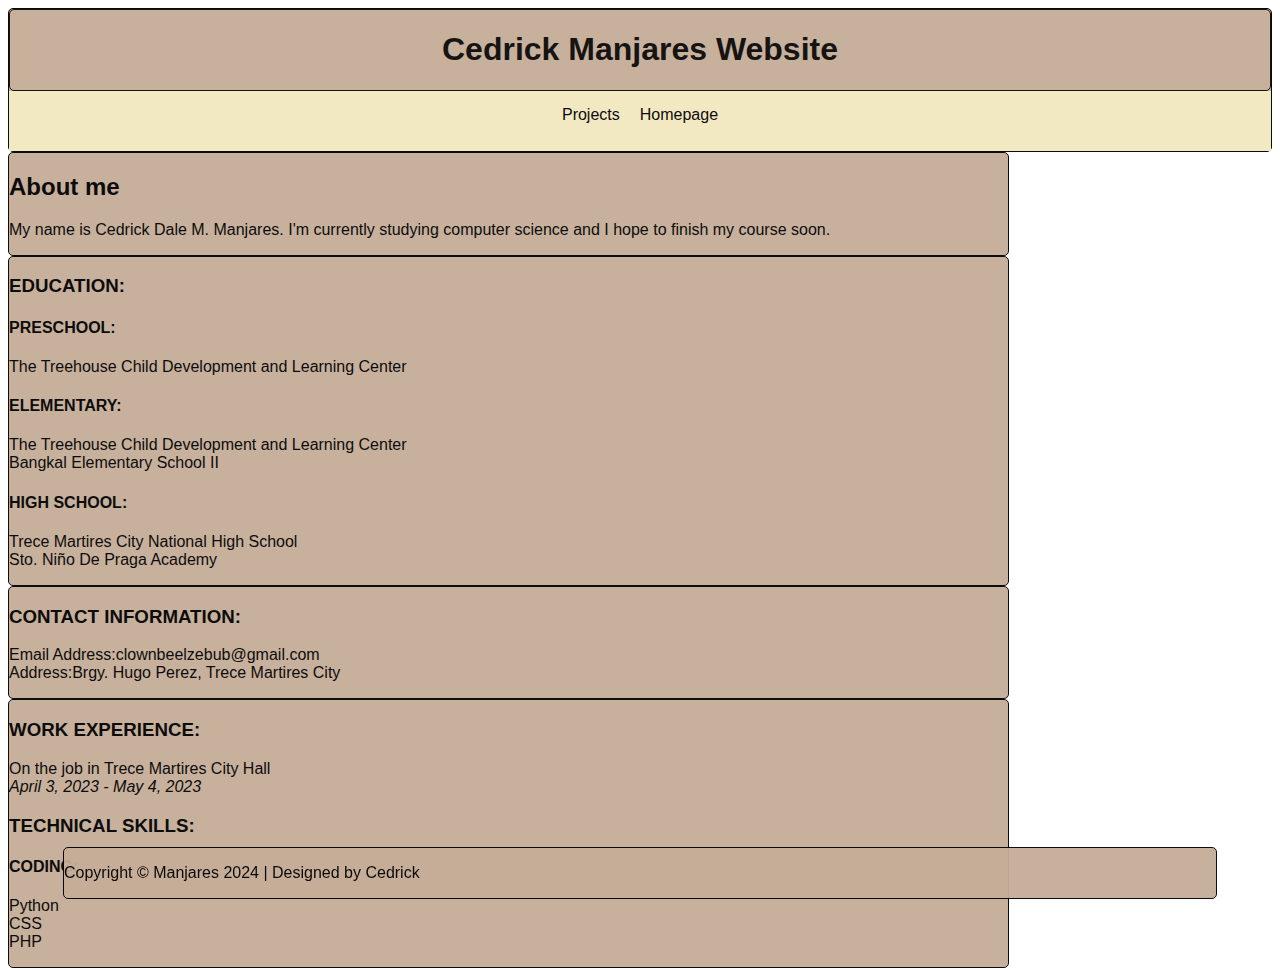
<file: index.html>
<!doctype html>
<html lang=en>
	<head>
		<title>Manjares Portfolio</title>
		<meta charset=utf-8>
		<link rel="stylesheet" type="text/css" href="deer1/shikanoko.css">
	</head>
	<body>
		<div id="container">
            <div id="header">
                <h1>Cedrick Manjares Website</h1>
            </div>
            <div id="nav">
                <ul class="list">
                    <li class="list-item"><a href="projects.html" title="Project">Projects</a></li>
                    <li class="list-item"><a href="index.html" title="Back to Home">Homepage</a></li>   
                </ul>
            </div>
        </div>
			<div id="content">
                <h2>About me</h2>
                <p>My name is Cedrick Dale M. Manjares. I'm currently studying computer science and I hope to finish my course soon.
                </p>
			</div>
            <div id="content">
                <h3>EDUCATION:</h3>
                    <h4>PRESCHOOL:</h4>
                        <p>The Treehouse Child Development and Learning Center</p>
                    <h4>ELEMENTARY:</h4>
                        <p>The Treehouse Child Development and Learning Center<br>
                        Bangkal Elementary School II
                    <h4>HIGH SCHOOL:</h4>
                        <p>Trece Martires City National High School<br>
                        Sto. Niño De Praga Academy</p>
            </div>
            <div id="content">
                <h3>CONTACT INFORMATION:</h3>
                <p>Email Address:clownbeelzebub@gmail.com<br>
                    Address:Brgy. Hugo Perez, Trece Martires City</p>
            </div>
            <div id="content">
                <h3>WORK EXPERIENCE:</h3>
                <p>On the job in Trece Martires City Hall<br>
                    <em>April 3, 2023 - May 4, 2023</em></p>
                <h3>TECHNICAL SKILLS:</h3>
                <h4>CODING:</h4>
                <p>Python<br>
                    CSS<br>
                    PHP</p>
			</div>
		</div>
        <div id="footer">
            <p>Copyright &copy; Manjares 2024 | Designed by <a href="https://i.ytimg.com/vi/bv__9O5CZok/maxresdefault.jpg">Cedrick</a>
            </p>
        </div>
	</body>
</html>
</file>
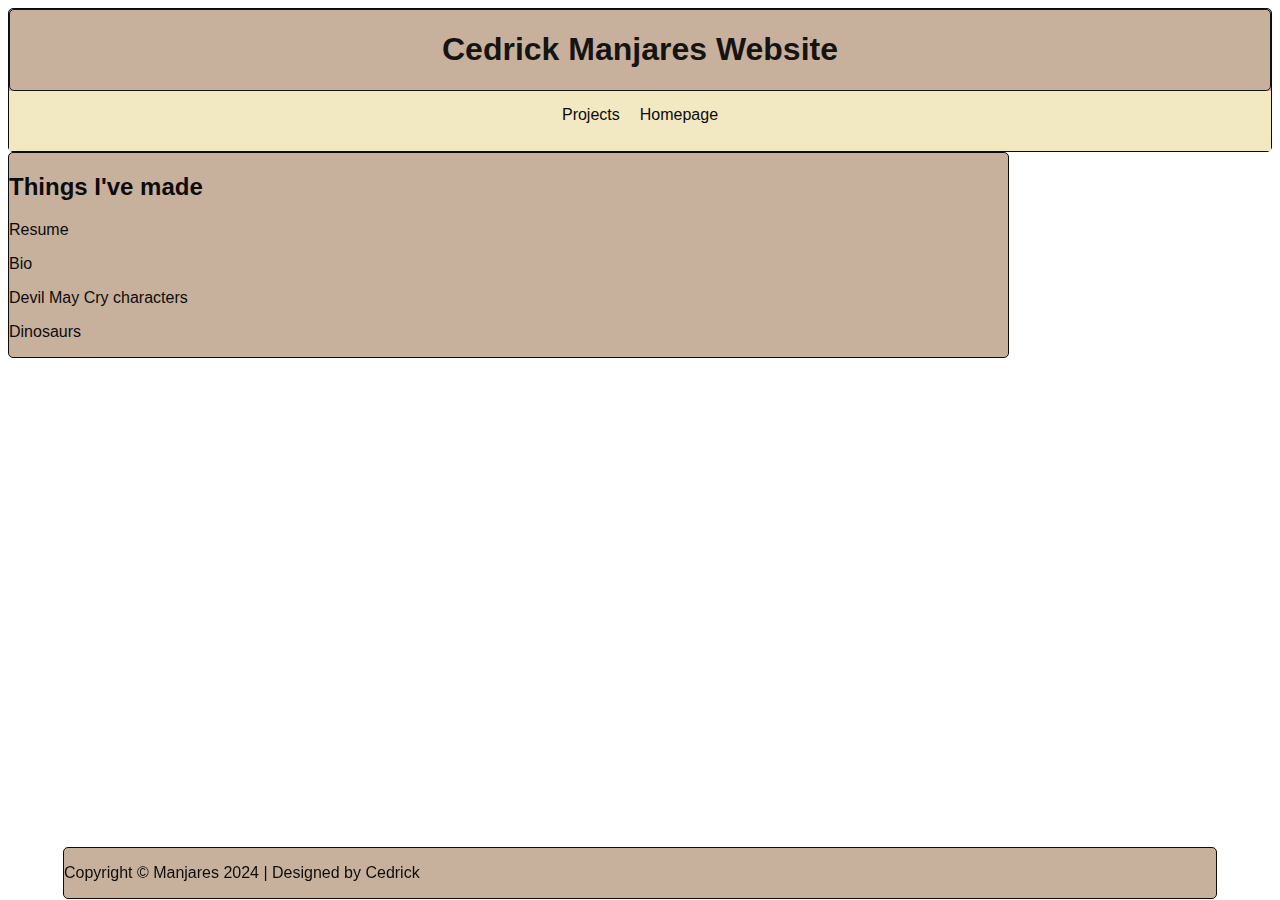
<file: portfolio.html>
<!doctype html>
<html lang=en>
	<head>
		<title>Website ni Manjares</title>
		<meta charset=utf-8>
		<link rel="stylesheet" type="text/css" href="deer1/shikanoko.css">
	</head>
	<body>
		<div id="container">
            <div id="header">
                <h1>Cedrick Manjares Website</h1>
            </div>
            <div id="nav">
                <ul class="list">
                    <li class="list-item"><a href="projects.html" title="Project">Projects</a></li>
                    <li class="list-item"><a href="index.html" title="Back to Home">Homepage</a></li>   
                </ul>
            </div>
        </div>
			<div id="content">
                <h2>Things I've made</h2>
                <p><a href="Manjares_html/Cedrick_Resume.html">Resume</a></p>
                <p><a href="Manjares_html/Ced.html">Bio</a></p>
                <p><a href="Manjares_html/Manjares_FinalActivity.html">Devil May Cry characters</a></p>
                <p><a href="Dinosaurs/Home.html">Dinosaurs</a></p>
			</div>
		</div>
        <div id="footer">
            <p>Copyright &copy; Manjares 2024 | Designed by <a href="https://i.ytimg.com/vi/bv__9O5CZok/maxresdefault.jpg">Cedrick</a>
            </p>
        </div>
	</body>
</html>
</file>
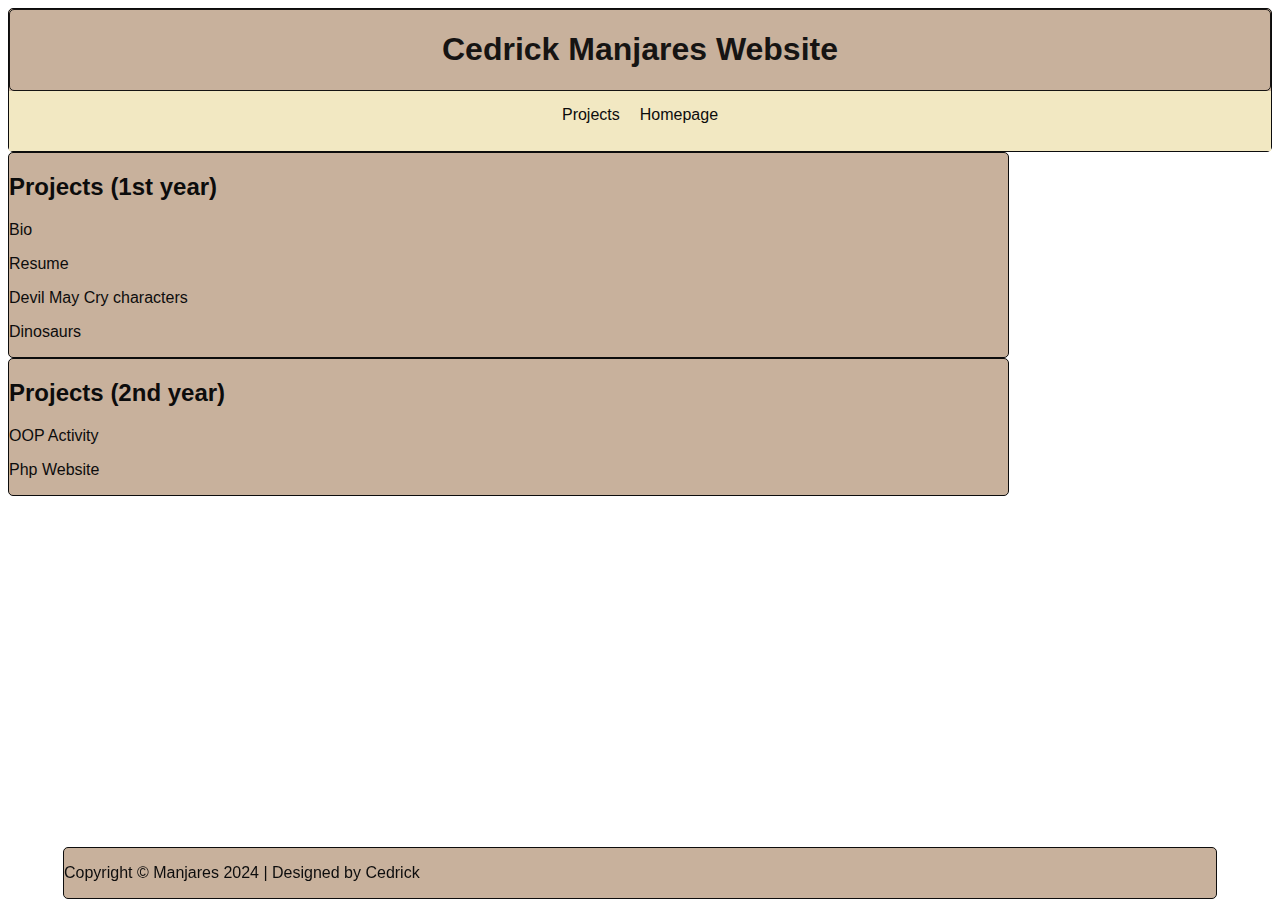
<file: projects.html>
<!doctype html>
<html lang=en>
	<head>
		<title>Manjares Portfolio</title>
		<meta charset=utf-8>
		<link rel="stylesheet" type="text/css" href="deer1/shikanoko.css">
	</head>
	<body>
		<div id="container">
            <div id="header">
                <h1>Cedrick Manjares Website</h1>
            </div>
            <div id="nav">
                <ul class="list">
                    <li class="list-item"><a href="projects.html" title="Project">Projects</a></li>
                    <li class="list-item"><a href="index.html" title="Back to Home">Homepage</a></li>   
                </ul>
            </div>
        </div>
			<div id="content">
                <h2>Projects (1st year)</h2>
                <p><a href="https://github.com/EvilCircusClown/EvilCircusClown.Bio.io">Bio</a></p>
                <p><a href="https://github.com/EvilCircusClown/EvilCircusClown.resume.io">Resume</a></p>
                <p><a href="https://github.com/EvilCircusClown/EvilCircusClown.FinalActivityITC.io">Devil May Cry characters</a></p>
                <p><a href="https://github.com/EvilCircusClown/EvilCircusClown.StudentTutorial.io">Dinosaurs</a></p>
			</div>
            <div id="content">
                <h2>Projects (2nd year)</h2>
                <p><a href="https://github.com/EvilCircusClown/EvilCircusClown.OOPAct.io">OOP Activity</a></p>
                <p><a href="https://github.com/EvilCircusClown/EvilCircusClown.PHPwebsite.io">Php Website</a></p>
			</div>
		</div>
        <div id="footer">
            <p>Copyright &copy; Manjares 2024 | Designed by <a href="https://i.ytimg.com/vi/bv__9O5CZok/maxresdefault.jpg">Cedrick</a>
            </p>
        </div>
	</body>
</html>
</file>
<file: deer1/shikanoko.css>
body {
    background-image: url("https://img.freepik.com/premium-vector/seamless-deer-pattern-illustration-vector_114122-2155.jpg");
	background-repeat: repeat;
	background-size: auto;
    font-family: 'Comic Sans MS', 'Chalkboard SE', 'Comic Neue', sans-serif;
}
a{
    text-decoration: none;
    color: black;
}
a:visited{
    text-decoration: none;
    color: black;
}
#container {
	background-color: #c6ad97;
	background-repeat: no-repeat;
	background-size: cover;
	opacity: 0.95;
    border: 1px solid black;
    border-radius: 5px;
}
#header {
    text-align: center;
    background-color: #c6ad97;
	background-repeat: no-repeat;
	background-size: cover;
	opacity: 0.95;
    border: 1px solid black;
    border-radius: 5px;
}
#content {
    float: left;
    width: 79%;
	background-color: #c6ad97;
	opacity: 0.95;
    border: 1px solid black;
    border-radius: 5px;
}
#content-error {
    float: left;
    width: 79%;
	opacity: 0.95;
    border: 1px;
    border-radius: 5px;
}
#info-col {
    background-image: url(https://media.tenor.com/PMSeFGvHvzoAAAAM/my-deer-friend-nokotan-bully-maguire.gif);
    background-size: cover;
    background-repeat: no-repeat;
    font-size: 300%;
    float: right;
    width: 20%;
    height: 100%;
    padding-top: 90px;
    padding-bottom: 90px;
    border: 1px solid black;
    border-radius: 5px;
}
.list {
	background-color: #f2e7bf;
    list-style: none;
    padding: 0;
    margin: 0;
    display: flex;
    flex-direction: row;
    text-align: center;
    align-items: center;
    justify-content: center;
}
.list-item {
    color: white;
    padding: 10px;
    margin: 5px 0;
    text-align: center;
    border-radius: 4px;
    align-items: center;
    height: 30px;
}
.list-item:hover {
    background-color: #6b5f54;
}
#footer {
    position: fixed;
    left: 50%;
    transform: translate(-50%);
    width: 90%;
    bottom: 1px;
    background-color: #c6ad97;
	opacity: 0.95;
    border: 1px solid black;
    border-radius: 5px;
}
</file>
